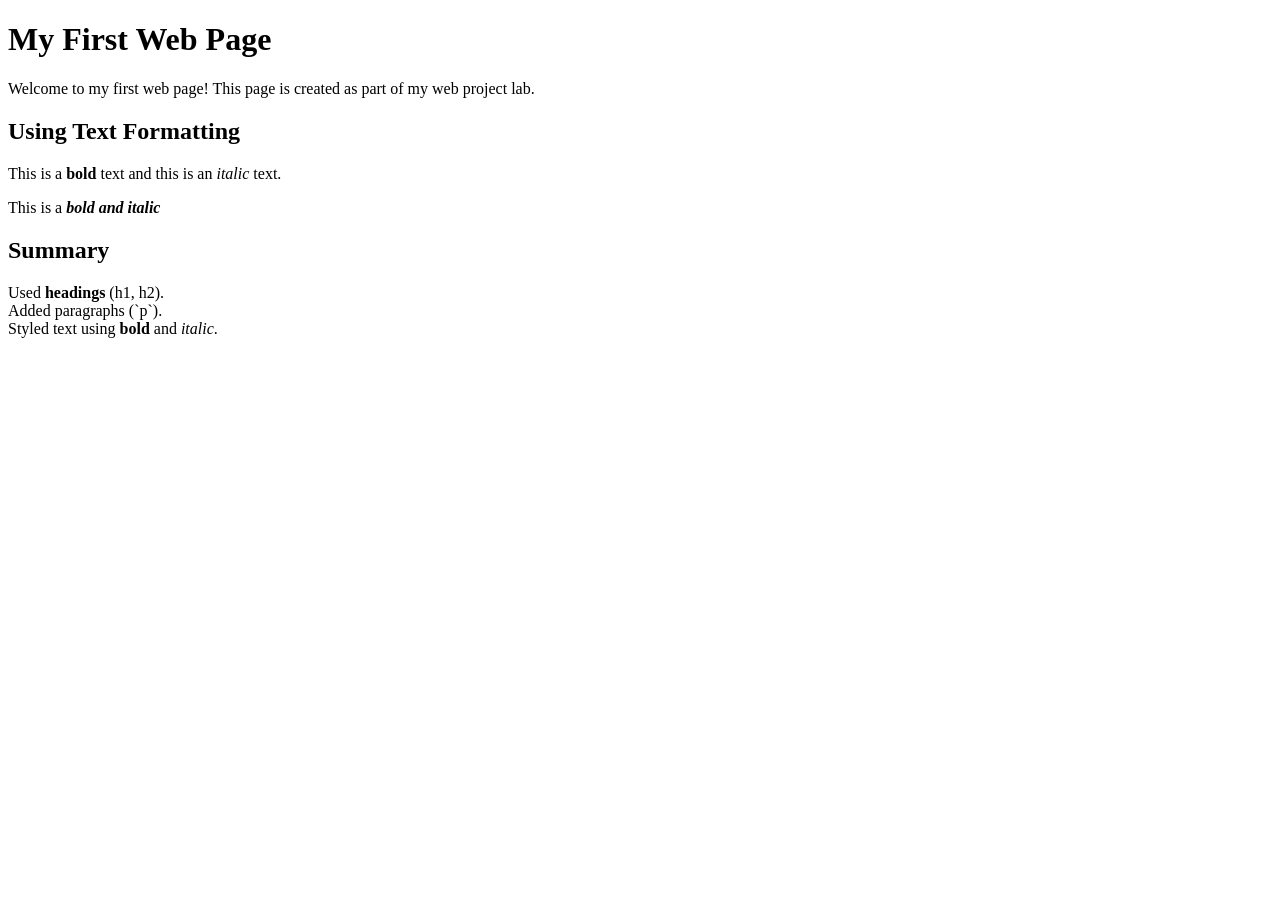
<file: Lab 1/index.html>
<!DOCTYPE html>
<html lang="en">

<head>
    <meta charset="UTF-8">
    <meta name="viewport" content="width=device-width, initial-scale=1.0">
    <title>Document</title>
</head>

<body>
    <h1>My First Web Page</h1>

    <p>
        Welcome to my first web page! This page is created as part of my web project lab.
    </p>

    <h2>Using Text Formatting</h2>

    <p>
        This is a <strong>bold</strong> text and this is an <em>italic</em> text.
    </p>
    <p> This is a <strong><em>bold and italic</em></strong> </p>
    <h2>Summary</h2>

    <p>Used <strong>headings</strong> (h1, h2).<br>
        Added paragraphs (`p`).<br>
        Styled text using <strong>bold</strong> and <em>italic</em>.<br>
    </p>
</body>
</html>
</file>
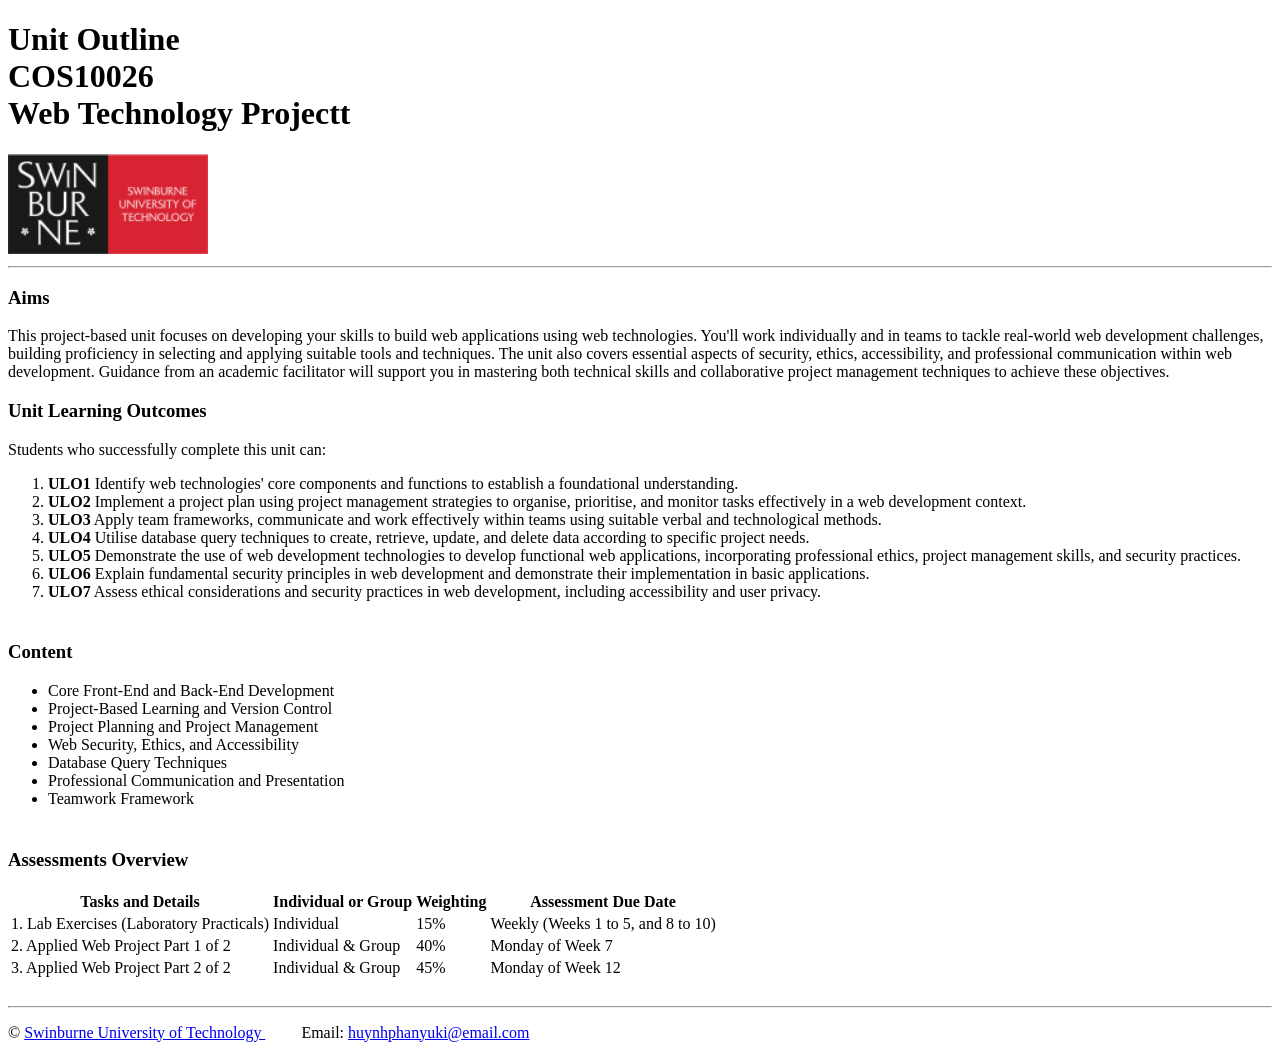
<file: Lab 2/outline.html>
<!DOCTYPE html>
<html lang="en">
<head>
    <meta charset="UTF-8">
    <meta name="viewport" content="width=device-width, initial-scale=1.0">
    <meta name="description" content="COS10026 Unit Outline">
    <meta name="keywords" content="COS10026, Swinburne, Unit Outline">
    <meta name="author" content="Huynh Phan Yuki">
    <title>COS10026_Unit Outline_sem 1 2025</title>
    <link rel="icon" href="swin_logo.png" type="image/png">
    <style></style>
</head>
<body>
    <header>
        <h1>
            Unit Outline <br>
            COS10026 <br>
            Web Technology Projectt
        </h1>
        <img src="swin_logo.png" alt="Swinburne Logo" width="200">
        <hr>
    </header>
    <main>
        <h3>Aims</h3>
        <p>This project-based unit focuses on developing your skills to build web applications using web technologies. You'll work
        individually and in teams to tackle real-world web development challenges, building proficiency in selecting and
        applying suitable tools and techniques. The unit also covers essential aspects of security, ethics, accessibility, and
        professional communication within web development. Guidance from an academic facilitator will support you in mastering
        both technical skills and collaborative project management techniques to achieve these objectives.
        </p>

        <h3>Unit Learning Outcomes</h3>
        <p>Students who successfully complete this unit can:</p>
        <ol>
            <li><b>ULO1</b> Identify web technologies' core components and functions to establish a foundational understanding.</li>
            <li><b>ULO2</b> Implement a project plan using project management strategies to organise, prioritise, and monitor tasks
            effectively in a web development context.</li>
            <li><b>ULO3</b> Apply team frameworks, communicate and work effectively within teams using suitable verbal and technological
            methods.</li>
            <li><b>ULO4</b> Utilise database query techniques to create, retrieve, update, and delete data according to specific project
            needs.</li>
            <li><b>ULO5</b> Demonstrate the use of web development technologies to develop functional web applications, incorporating
            professional ethics, project management skills, and security practices.</li>
            <li><b>ULO6</b> Explain fundamental security principles in web development and demonstrate their implementation in basic
            applications.</li>
            <li><b>ULO7</b> Assess ethical considerations and security practices in web development, including accessibility and user
            privacy.</li>
        </ol>
        <h3><br>Content</h3>
        <ul>
            <li>Core Front-End and Back-End Development</li>
            <li>Project-Based Learning and Version Control</li>
            <li>Project Planning and Project Management</li>
            <li>Web Security, Ethics, and Accessibility</li>
            <li>Database Query Techniques</li>
            <li>Professional Communication and Presentation</li>
            <li>Teamwork Framework</li>
        </ul>
        <h3><br>Assessments Overview</h3>
        <table>
            <tr>
                <th>Tasks and Details</th>
                <th>Individual or Group</th>
                <th>Weighting</th>
                <th>Assessment Due Date</th>
            </tr>
            
            <tr>
                <td>1. Lab Exercises (Laboratory Practicals)</td>
                <td>Individual</td>
                <td>15%</td>
                <td>Weekly (Weeks 1 to 5, and 8 to 10)</td>
            </tr>
            
            <tr>
                <td>2. Applied Web Project Part 1 of 2</td>
                <td>Individual &amp; Group</td>
                <td>40%</td>
                <td>Monday of Week 7</td>
            </tr>
            
            <tr>
                <td>3. Applied Web Project Part 2 of 2</td>
                <td>Individual &amp; Group</td>
                <td>45%</td>
                <td>Monday of Week 12</td>
            </tr>
        </table>
    </main>
<br>
<hr>
<footer>
    <p>
        &copy; <a href="https://www.swinburne.edu.au/" target="blank">
            Swinburne University of Technology
        </a>
        &nbsp;&nbsp;&nbsp;&nbsp;&nbsp;&nbsp;&nbsp;&nbsp;
        Email:
        <a href="mailto:huynhphanyuki@email.com" target="_self">huynhphanyuki@email.com</a>
    </p>
</footer>
</body>
</html>
</file>
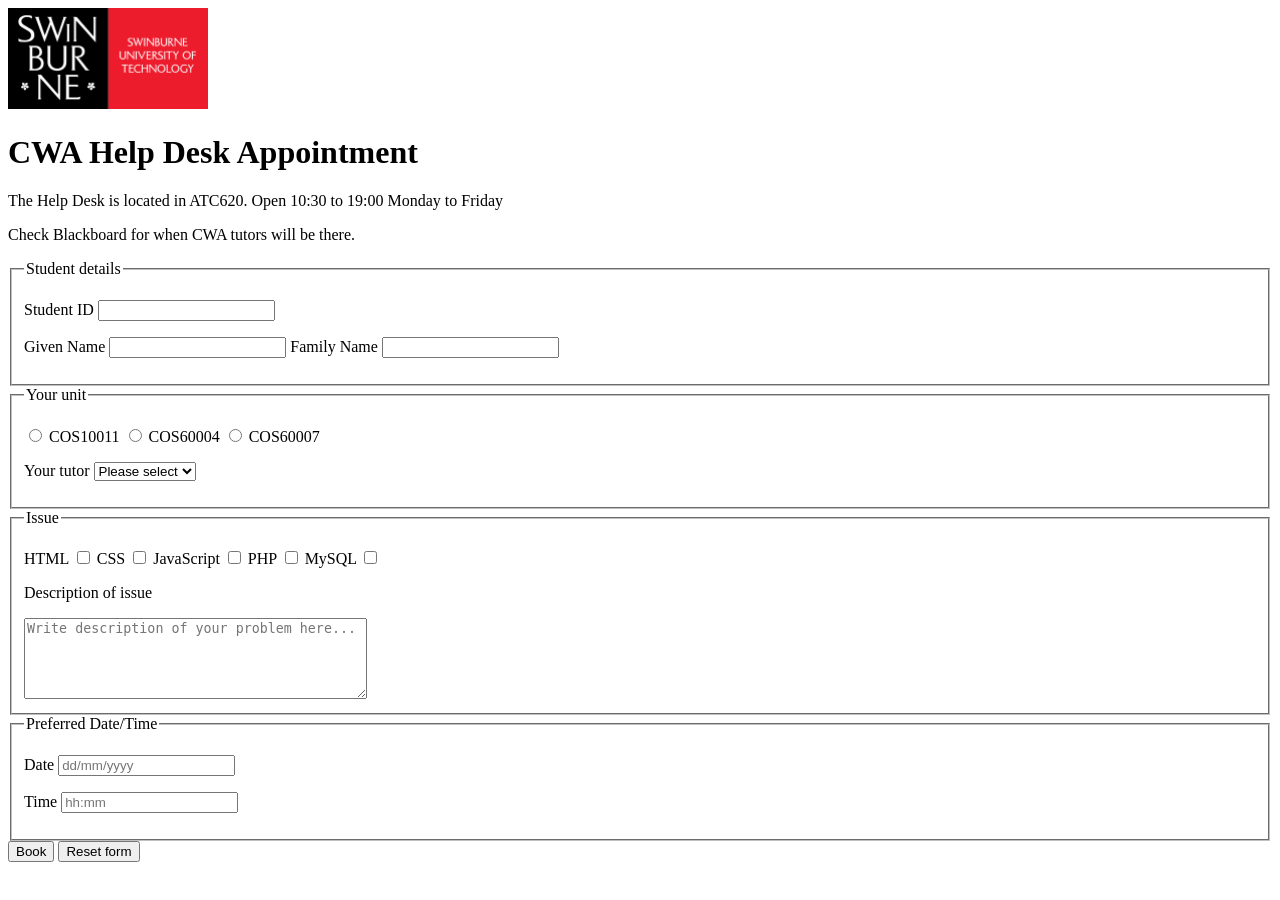
<file: Lab 3/helpdesk.html>
<!DOCTYPE html>
<html lang="en">
<head>
    <meta charset="UTF-8">
    <meta name="viewport" content="width=device-width, initial-scale=1.0">
    <meta name="description" content="Week 03 Lab Exercise">
    <meta name="keywords" content="CWA Help Desk Appointment">
    <meta name="author" content="Yuki Huynh Phan">
    <title>CWA Help Desk Appointment</title>
    <link rel="icon" href="logo.png" type="image/png">
</head>
<body>
    <form>
        <a href="https://www.swinburne.edu.au/" target="_blank">
            <img src="logo.png" alt="Swinburne Logo" width="200">
        </a>
        <h1>CWA Help Desk Appointment</h1>
        <p>The Help Desk is located in ATC620. Open 10:30 to 19:00 Monday to Friday </p>
        <P>Check Blackboard for when CWA tutors will be there.</P>
        <fieldset>
            <legend>Student details</legend>
            <P>
                <label for="StudentID">Student ID
                    <input type="text" name="student_id" id="StudentID" required pattern="\d{7,10}">
                </label>
            </P>
            <p>
                <label for="GivenName">
                    Given Name
                    <input type="text" name="given_name" id="GivenName" required pattern="[A-Za-z]+" maxlength="15">
                </label>
                <label for ="FamilyName">
                    Family Name
                    <input type="text" name="family_name" id="FamilyName" required pattern="[A-Za-z]+" maxlength="15">
                </label>
            </p>
        </fieldset>

        <fieldset>
            <legend>Your unit</legend>
            <p>
            <label>   
                <input type="radio" name="unit" value="COS10011" id="COS10011" required>
                COS10011
            </label>
            <label>
                <input type="radio" name="unit" value="COS60004" id="COS60004">
                COS60004
            </label>
            <label>
                <input type="radio" name="unit" value="COS60007" id="COS60007">
                COS60007
            </label>
            </p>
            <p>
                <label for="tutor">Your tutor</label>
                <select name="tutor" id="tutor">
                    <option value="first tutor">Please select</option> 
                    <option value="tutor1">Wilson</option>
                    <option value="tutor2">Trung</option> 
                    <option value="tutor3">Doan</option>
                </select>
            </p>   
        </fieldset>

        
        <fieldset>
            <legend>Issue</legend>
            <p>
                <label for="HTML">
                    HTML 
                    <input type="checkbox" name="issue" value="HTML" id="HTML">
                </label>
                <label for="CSS">
                    CSS 
                    <input type="checkbox" name="issue" value="CSS" id="CSS">
                </label>
                <label for="JavaScript">
                    JavaScript
                    <input type="checkbox" name="issue" value="JavaScript" id="JavaScript">
                </label>
                <label for="PHP">
                    PHP
                    <input type="checkbox" name="issue" value="PHP" id="PHP">
                </label>
                <label for="MySQL">
                    MySQL
                    <input type="checkbox" name="issue" value="MySQL" id="MySQL">
                </label>
            </p>
            <p>Description of issue</p>
                <label for="description">
                    <textarea name="description" id="description" rows="5" cols="40" placeholder="Write description of your problem here..." required></textarea>
                </label>
        </fieldset>


        <fieldset>
            <legend>Preferred Date/Time</legend>
            <p>
                <label for="date">
                    Date
                    <input type="text" name="date" id="date" required placeholder="dd/mm/yyyy" pattern="(0[1-9] | [12] \d|3[01] ) \/(0[1-9]|1[0-2])\/\d{4}">
                </label>
            </p>
            <p>
                <label for="time">
                    Time
                    <input type="text" name="time" id="time" required placeholder="hh:mm" pattern="\d{2}:\d{2}">
                </label>
            </p>
        </fieldset>
        <input type="submit" value="Book">
        <input type="reset" value="Reset form">
    </form>
</body>
</html>
</file>
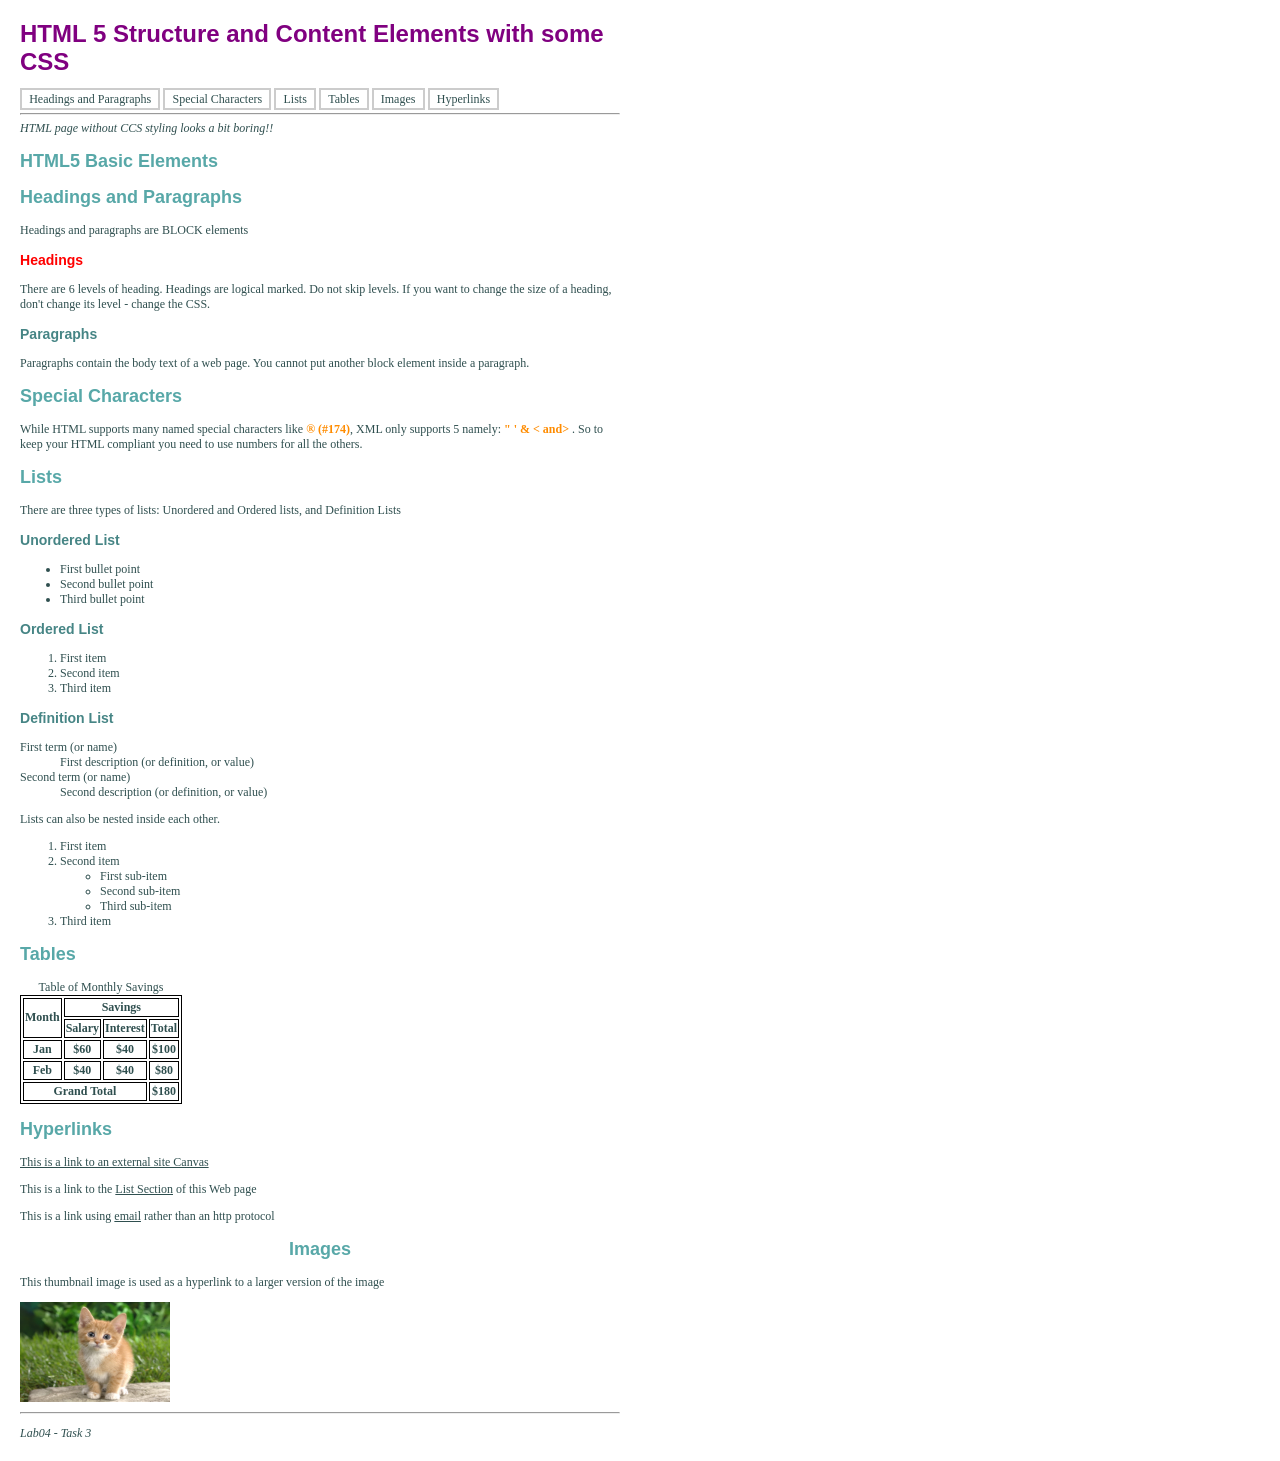
<file: Lab 4/lab04.html>
<!DOCTYPE html>
<html lang="en">

<head>
    <meta charset="UTF-8">
    <meta name="viewport" content="width=device-width, initial-scale=1.0">
    <meta name="description" content="Week 04 Lab Exercise">
    <meta name="keywords" content="CWA Help Desk Appointment">
    <meta name="author" content="Yuki Huynh Phan">
    <title>Document</title>
    <link rel="stylesheet" href="lab04.css">
</head>

<body>
    <header>
        <h1>HTML 5 Structure and Content Elements with some CSS</h1>
        <nav>
            <a href="#heading">Headings and Paragraphs</a>
            <a href="#Special">Special Characters</a>
            <a href="#Lists">Lists</a>
            <a href="#table">Tables</a>
            <a href="#Images">Images</a>
            <a href="#hyperlinks">Hyperlinks</a>
        </nav>
    </header>

    <hr>
    <main>
        <aside>HTML page without CCS styling looks a bit boring!!</aside>
        <h2>HTML5 Basic Elements</h2>
        
        <h2 id="heading">Headings and Paragraphs</h2>
        <p>Headings and paragraphs are BLOCK elements</p>
        <h3 id="Red_heading">Headings</h3>
        <p>There are 6 levels of heading. Headings are logical marked. Do not skip levels. If you want to change the
            size of a
            heading, don't change its level - change the CSS.</p>
        <h3>Paragraphs</h3>
        <p>Paragraphs contain the body text of a web page. You cannot put another block element inside a paragraph.</p>

        <h2 id="Special">Special Characters</h2>
        <p>While HTML supports many named special characters like <span class="special">® (#174)</span>, XML only
            supports 5 namely: <span class="special">" ' & < and>
                    </and></span> . So to keep
            your HTML compliant you need to use numbers for all the others.</p>

        <h2 id="Lists">Lists</h2>
        <p>There are three types of lists: Unordered and Ordered lists, and Definition Lists</p>
        <h3>Unordered List</h3>
        <ul>
            <li>First bullet point</li>
            <li>Second bullet point</li>
            <li>Third bullet point</li>
        </ul>
        <h3>Ordered List</h3>
        <ol>
            <li>First item</li>
            <li>Second item</li>
            <li>Third item</li>
        </ol>
        <h3>Definition List</h3>
        <dl>
            <dt>First term (or name)</dt>
            <dd>First description (or definition, or value)</dd>
            <dt>Second term (or name)</dt>
            <dd>Second description (or definition, or value)</dd>
        </dl>
        <p>Lists can also be nested inside each other.</p>
        <ol>
            <li>First item</li>
            <li>Second item
                <ul>
                    <li>First sub-item</li>
                    <li>Second sub-item</li>
                    <li>Third sub-item</li>
                </ul>
            </li>
            <li>Third item</li>
        </ol>


        <h2 id="table">Tables</h2>
        <table>
            <caption>Table of Monthly Savings</caption>
            <thead>
                <tr>
                    <th rowspan="2">Month</th>
                    <th colspan="3">Savings</th>
                </tr>
                <tr>
                    <th>Salary</th>
                    <th>Interest</th>
                    <th>Total</th>
                </tr>
            </thead>
            <tbody>
                <tr>
                    <th>Jan</th>
                    <th>$60</th>
                    <th>$40</th>
                    <th>$100</th>
                </tr>
                <tr>
                    <th>Feb</th>
                    <th>$40</th>
                    <th>$40</th>
                    <th>$80</th>
                </tr>
            </tbody>
            <tfoot>
                <tr>
                    <th colspan="3" scope="row"> Grand Total</th>
                    <th>$180</th>
                </tr>
            </tfoot>
        </table>

        <h2 id="hyperlinks">Hyperlinks</h2>
        <a href="https://swinburne.instructure.com/">This is a link to an external site Canvas</a>
        <p>This is a link to the <a href="#Lists">List Section</a> of this Web page</p>
        <p>This is a link using <a href="mailto:example@example.com">email</a> rather than an http protocol</p>

        <h2 id="Images">Images</h2>
        <p>This thumbnail image is used as a hyperlink to a larger version of the image</p>
        <a href="images/large.jpg">
            <image src="images/mycat.jpg" alt="Thumbnail Image" width="150" height="100">
        </a>
    </main>
    <hr>
    <footer>
        <p>Lab04 - Task 3</p>
    </footer>
</body>

</html>
</file>
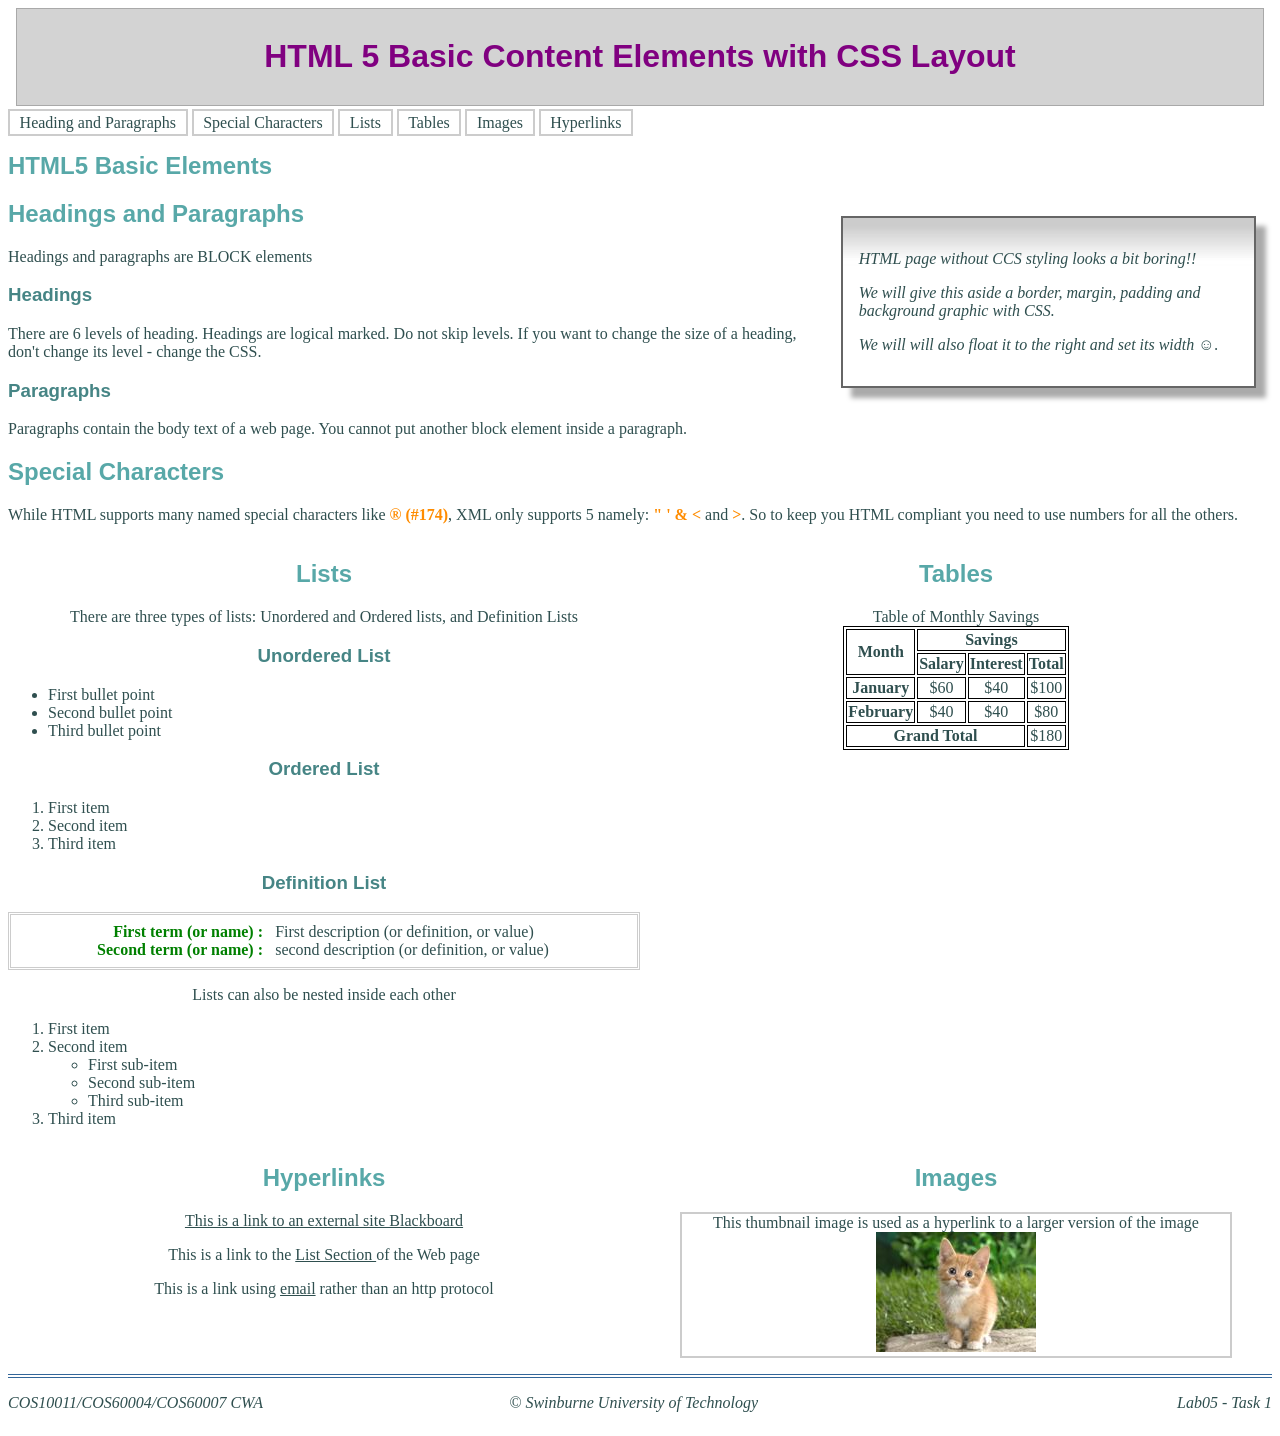
<file: Lab 5/lab05.html>
<!DOCTYPE html>
<html lang="en">

<head>
    <meta charset="UTF-8">
    <meta name="viewport" content="width=device-width, initial-scale=1.0">
    <meta name="description" content="Week 04 Lab Exercise">
    <meta name="keywords" content="CWA Help Desk Appointment">
    <meta name="author" content="Yuki Huynh Phan">
    <title>CSS Layout</title>
    <link rel="stylesheet" href="styles/lab05.css">
    <link rel="stylesheet" href="styles/layout.css">
    <link rel="stylesheet" href="styles/dl.css">
</head>
<body>
    <header>
        <h1>HTML 5 Basic Content Elements with CSS Layout</h1>
    </header>
    <nav>
        <p class="menu"><a href="#headings">Heading and Paragraphs</a></p>
        <p class="menu"><a href="#special">Special Characters</a> </p>
        <p class="menu"><a href="#lists">Lists</a></p>
        <p class="menu"><a href="#tables">Tables</a></p>
        <p class="menu"><a href="#images">Images</a></p>
        <p class="menu"><a href="#hyperlinks">Hyperlinks</a></p>
    </nav>

    <article>
        <h2>HTML5 Basic Elements</h2>
        <aside>
            <p>HTML page without CCS styling looks a bit boring!!</p>
            <p>We will give this aside a border, margin, padding and background graphic with CSS. </p>
            <p>We will will also float it to the right and set its width &#9786;.</p>
        </aside>
        <section id="headings">
            <h2>Headings and Paragraphs </h2>
            <p>Headings and paragraphs are BLOCK elements</p>
            <h3>Headings</h3>
            <p>There are 6 levels of heading. Headings are logical marked. Do not skip levels. If you want to change the
                size of a heading, don't change its level - change the CSS.</p>
            <h3>Paragraphs</h3>
            <p>Paragraphs contain the body text of a web page. You cannot put another block element inside a paragraph.
            </p>
        </section>
        <section>
            <h2 id="special">Special Characters</h2>
            <p>While HTML supports many named special characters like <span class="special">&#174; (#174)</span>, XML
                only supports 5 namely: <span class="special">&quot; &apos; &amp; &lt;</span> and <span
                    class="special">&gt;</span>. So to keep you HTML compliant you need to use numbers for all the
                others.</p>
        </section>

        <section id="lists">
            <h2>Lists</h2>
            <p>There are three types of lists: Unordered and Ordered lists, and Definition Lists</p>
            <h3>Unordered List</h3>
            <ul>
                <li>First bullet point</li>
                <li>Second bullet point</li>
                <li>Third bullet point</li>
            </ul>
            <h3>Ordered List</h3>
            <ol>
                <li>First item</li>
                <li>Second item</li>
                <li>Third item</li>
            </ol>
            <h3>Definition List</h3>
            <dl>
                <dt>First term (or name)</dt>
                <dd>First description (or definition, or value)</dd>
                <dt>Second term (or name)</dt>
                <dd>second description (or definition, or value)</dd>
            </dl>
            <p>Lists can also be nested inside each other</p>
            <ol>
                <li>First item</li>
                <li>Second item
                    <ul>
                        <li>First sub-item</li>
                        <li>Second sub-item</li>
                        <li>Third sub-item</li>
                    </ul>
                </li>
                <li>Third item</li>
            </ol>
        </section>

        <section id="tables">
            <h2>Tables</h2>
            <table>
                <caption>Table of Monthly Savings</caption>
                <thead>
                    <tr>
                        <!-- the scope attribute assists non-visual user agents -->
                        <!-- rowspan and colspan allow multiple cells to be merged -->
                        <th rowspan="2" scope="col">Month</th>
                        <th colspan="3" scope="col">Savings</th>
                    </tr>
                    <tr>
                        <th scope="col">Salary</th>
                        <th scope="col">Interest</th>
                        <th scope="col">Total</th>
                    </tr>
                </thead>
                <tbody>
                    <tr>
                        <th scope="row">January</th>
                        <td>$60</td>
                        <td>$40</td>
                        <td>$100</td>
                    </tr>
                    <tr>
                        <th scope="row">February</th>
                        <td>$40</td>
                        <td>$40</td>
                        <td>$80</td>
                    </tr>
                </tbody>
                <tfoot>
                    <tr>
                        <th colspan="3" scope="row"> Grand Total</th>
                        <td>$180</td>
                    </tr>
                </tfoot>
            </table>
        </section>
        
        <section id="hyperlinks">
            <h2>Hyperlinks</h2>
            <p><a href="http://ilearn.swin.edu.au" title="This takes you to Blackboard"> This is a link to an external
                    site Blackboard</a></p>
            <p>This is a link to the <a href="#list">List Section </a> of the Web page</p>
            <p>This is a link using <a href="mailto:someone@swin.edu.au"> email</a> rather than an http protocol</p>
        </section>
        <section id="images">
            <h2>Images</h2>
            <figure>
                <figcaption>This thumbnail image is used as a hyperlink to a larger version of the image</figcaption>
                <a href="images/mycat.jpg"> <img src="images/mycat_small.jpg" alt="Photo of my cat"
                        title="Filesize 222kb " /></a>
            </figure>
        </section>

    </article>

    <footer>
        <p>COS10011/COS60004/COS60007 CWA</p>
        <p>&#169; Swinburne University of Technology</p>
        <p>Lab05 - Task 1</p>
    </footer>
</body>

</html>
</file>
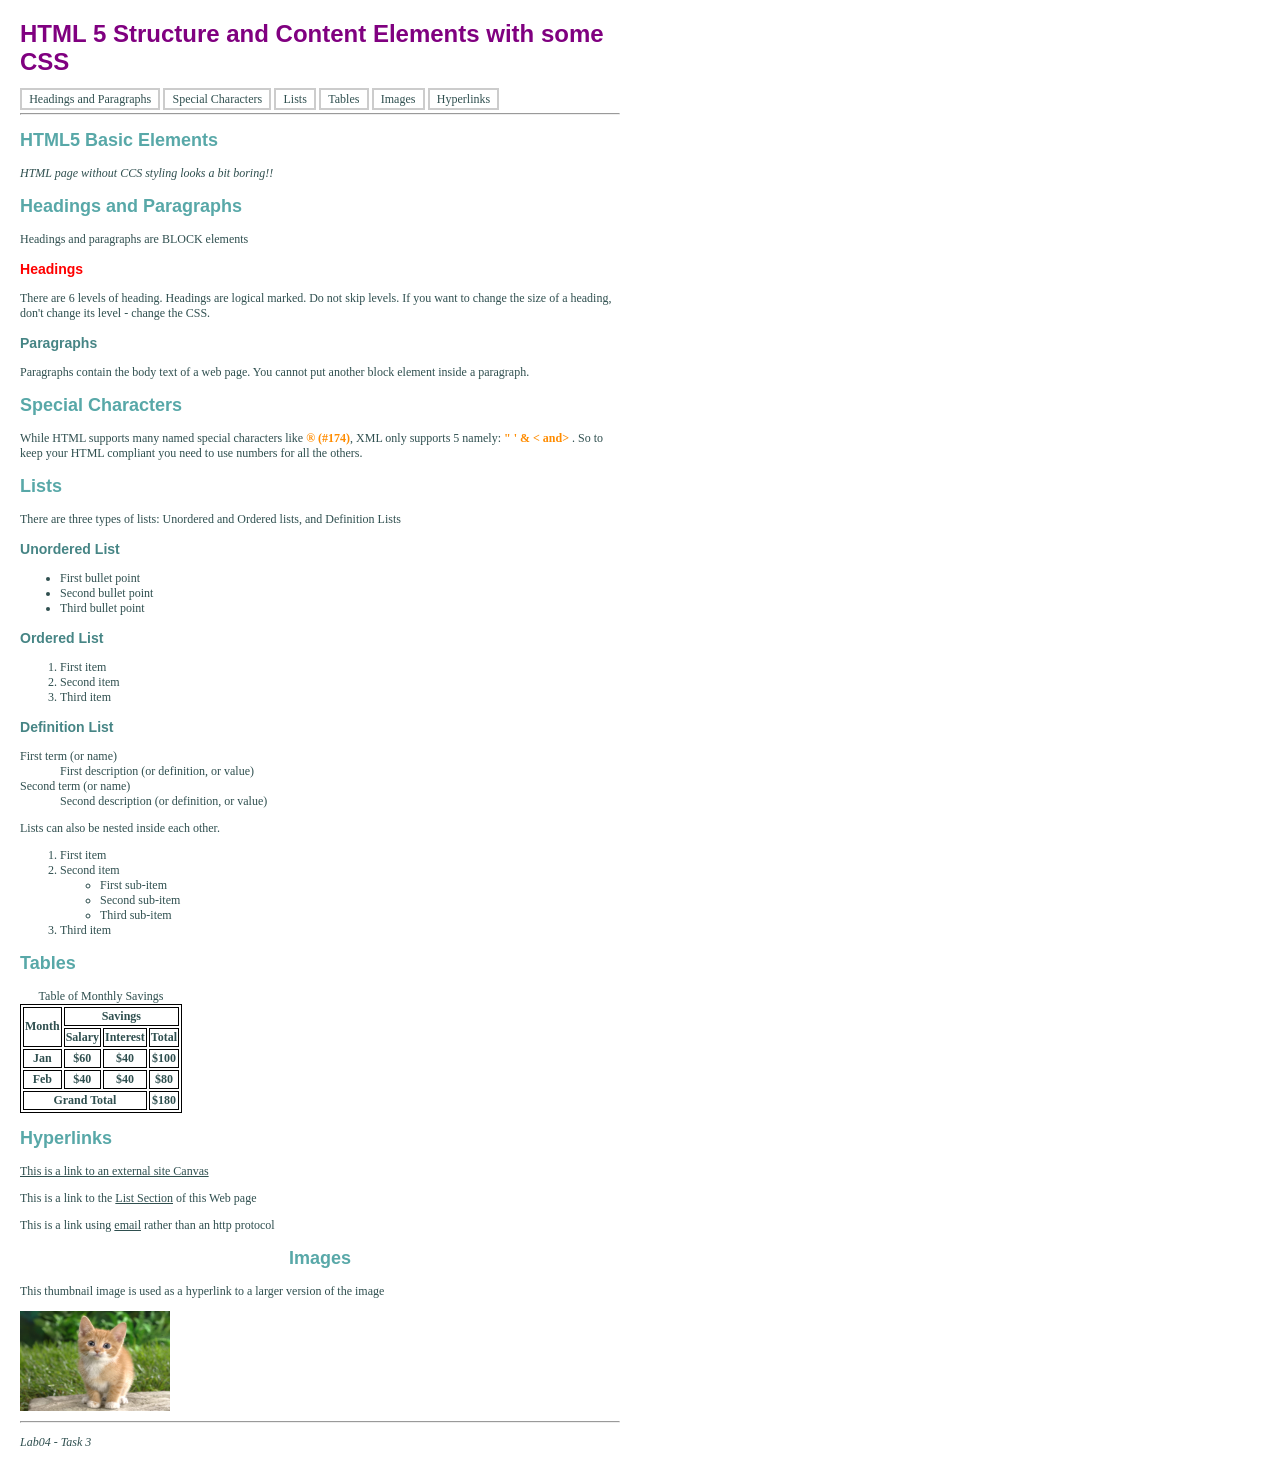
<file: Lab 5/Lab 4/lab04.html>
<!DOCTYPE html>
<html lang="en">

<head>
    <meta charset="UTF-8">
    <meta name="viewport" content="width=device-width, initial-scale=1.0">
    <meta name="description" content="Week 04 Lab Exercise">
    <meta name="keywords" content="CWA Help Desk Appointment">
    <meta name="author" content="Yuki Huynh Phan">
    <title>Document</title>
    <link rel="stylesheet" href="lab04.css">
</head>

<body>
    <header>
        <h1>HTML 5 Structure and Content Elements with some CSS</h1>
        <nav>
            <a href="#heading">Headings and Paragraphs</a>
            <a href="#Special">Special Characters</a>
            <a href="#Lists">Lists</a>
            <a href="#table">Tables</a>
            <a href="#Images">Images</a>
            <a href="#hyperlinks">Hyperlinks</a>
        </nav>
    </header>

    <hr>
    <main>
        <h2>HTML5 Basic Elements</h2>
        <aside>HTML page without CCS styling looks a bit boring!!</aside>

        <h2 id="heading">Headings and Paragraphs</h2>
        <p>Headings and paragraphs are BLOCK elements</p>
        <h3 id="Red_heading">Headings</h3>
        <p>There are 6 levels of heading. Headings are logical marked. Do not skip levels. If you want to change the
            size of a
            heading, don't change its level - change the CSS.</p>
        <h3>Paragraphs</h3>
        <p>Paragraphs contain the body text of a web page. You cannot put another block element inside a paragraph.</p>

        <h2 id="Special">Special Characters</h2>
        <p>While HTML supports many named special characters like <span class="special">® (#174)</span>, XML only
            supports 5 namely: <span class="special">" ' & < and>
                    </and></span> . So to keep
            your HTML compliant you need to use numbers for all the others.</p>

        <h2 id="Lists">Lists</h2>
        <p>There are three types of lists: Unordered and Ordered lists, and Definition Lists</p>
        <h3>Unordered List</h3>
        <ul>
            <li>First bullet point</li>
            <li>Second bullet point</li>
            <li>Third bullet point</li>
        </ul>
        <h3>Ordered List</h3>
        <ol>
            <li>First item</li>
            <li>Second item</li>
            <li>Third item</li>
        </ol>
        <h3>Definition List</h3>
        <dl>
            <dt>First term (or name)</dt>
            <dd>First description (or definition, or value)</dd>
            <dt>Second term (or name)</dt>
            <dd>Second description (or definition, or value)</dd>
        </dl>
        <p>Lists can also be nested inside each other.</p>
        <ol>
            <li>First item</li>
            <li>Second item
                <ul>
                    <li>First sub-item</li>
                    <li>Second sub-item</li>
                    <li>Third sub-item</li>
                </ul>
            </li>
            <li>Third item</li>
        </ol>


        <h2 id="table">Tables</h2>
        <table>
            <caption>Table of Monthly Savings</caption>
            <thead>
                <tr>
                    <th rowspan="2">Month</th>
                    <th colspan="3">Savings</th>
                </tr>
                <tr>
                    <th>Salary</th>
                    <th>Interest</th>
                    <th>Total</th>
                </tr>
            </thead>
            <tbody>
                <tr>
                    <th>Jan</th>
                    <th>$60</th>
                    <th>$40</th>
                    <th>$100</th>
                </tr>
                <tr>
                    <th>Feb</th>
                    <th>$40</th>
                    <th>$40</th>
                    <th>$80</th>
                </tr>
            </tbody>
            <tfoot>
                <tr>
                    <th colspan="3" scope="row"> Grand Total</th>
                    <th>$180</th>
                </tr>
            </tfoot>
        </table>

        <h2 id="hyperlinks">Hyperlinks</h2>
        <a href="https://swinburne.instructure.com/">This is a link to an external site Canvas</a>
        <p>This is a link to the <a href="#Lists">List Section</a> of this Web page</p>
        <p>This is a link using <a href="mailto:example@example.com">email</a> rather than an http protocol</p>

        <h2 id="Images">Images</h2>
        <p>This thumbnail image is used as a hyperlink to a larger version of the image</p>
        <a href="images/large.jpg">
            <image src="images/mycat.jpg" alt="Thumbnail Image" width="150" height="100">
        </a>
    </main>
    <hr>
    <footer>
        <p>Lab04 - Task 3</p>
    </footer>
</body>

</html>
</file>
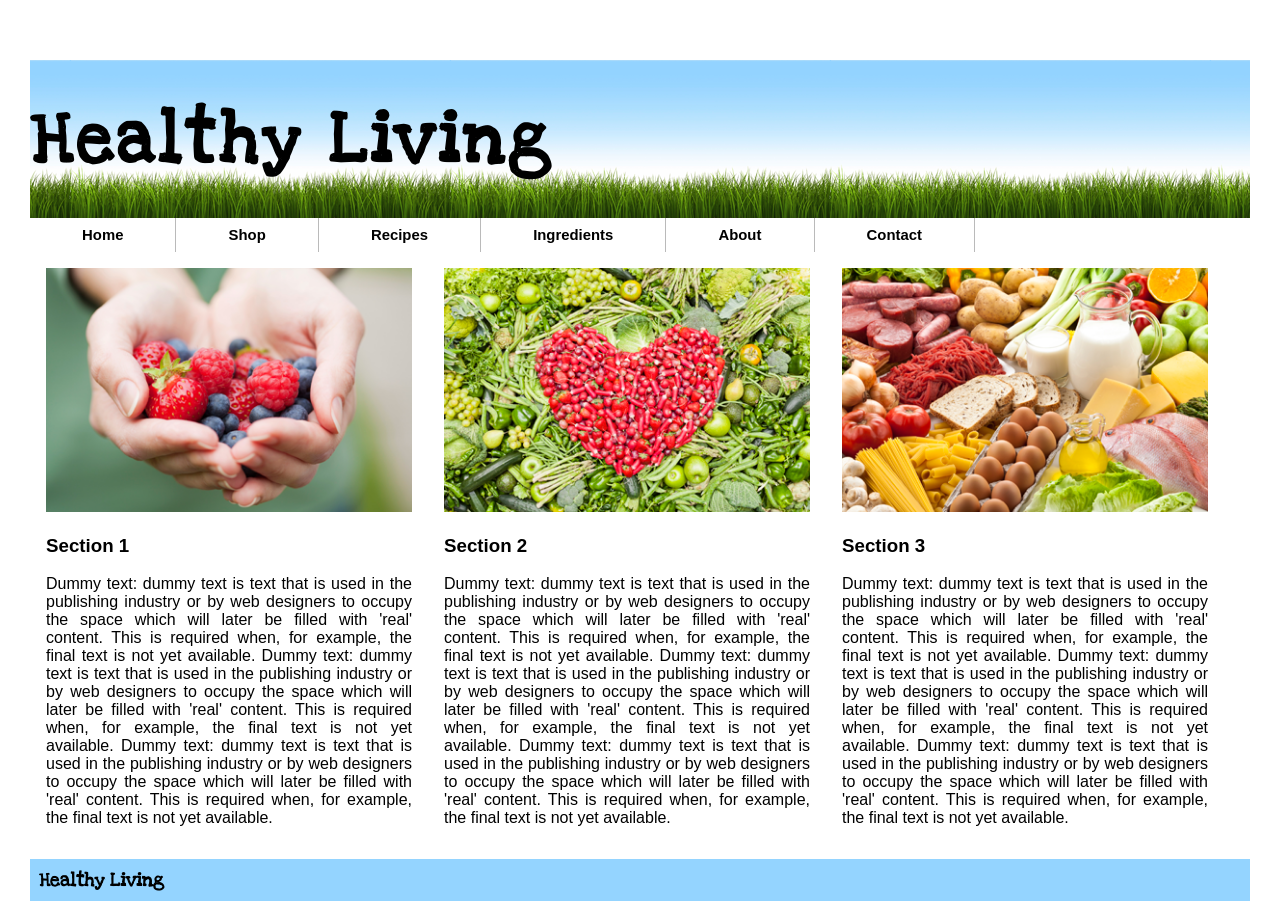
<file: Lab 5/lab05-optional/lab05-responsive.html>
<!DOCTYPE html> 
<html lang="en">
<html>
<head>
<head>
  <title>Responsive Web Design</title>
  <meta charset="utf-8" />
  <meta name="description" content="Demonstrates CSS Media Query" />
  <meta name="keywords" content="HTML5, CSS Media Query" />
  <meta name="author" content="A Lecturer"  /> 
  <!-- References to external font 'Love Ya Like A Sister' -->
  <meta name="viewport" content="width=device-width, initial-scale=1.0" />
  <link href='http://fonts.googleapis.com/css?family=Love+Ya+Like+A+Sister' rel='stylesheet'/>
  <link rel="stylesheet" href="styles/main.css">
  <link rel="stylesheet" href="styles/responsive.css" media="screen and (max-width: 1024px)">
</head>


<body>
<article>
<header><h1>Healthy Living</h1></header>
<nav>
			<ul>
			<li><a href=" ">Home</a></li>
			<li><a href=" ">Shop</a></li>
			<li><a href=" ">Recipes</a></li>
			<li><a href=" ">Ingredients</a></li>
			<li><a href=" ">About</a></li>
			<li><a href=" ">Contact</a></li>
			</ul>		
</nav>

<section id="section1">
<img src="images/image1.png"  alt="hands holding fresh berries"/> 
<h3>Section 1</h3>
<p>
Dummy text: dummy text is text that is used in the publishing industry or by web designers to occupy the space which will later be filled with 'real' content. This is required when, for example, the final text is not yet available. Dummy text: dummy text is text that is used in the publishing industry or by web designers to occupy the space which will later be filled with 'real' content. This is required when, for example, the final text is not yet available. Dummy text: dummy text is text that is used in the publishing industry or by web designers to occupy the space which will later be filled with 'real' content. This is required when, for example, the final text is not yet available.
</p>
</section>

<section id="section2">
<img src="images/image2.png" alt="veggies and fruits "/> 
<h3>Section 2</h3>
<p>
Dummy text: dummy text is text that is used in the publishing industry or by web designers to occupy the space which will later be filled with 'real' content. This is required when, for example, the final text is not yet available. Dummy text: dummy text is text that is used in the publishing industry or by web designers to occupy the space which will later be filled with 'real' content. This is required when, for example, the final text is not yet available. Dummy text: dummy text is text that is used in the publishing industry or by web designers to occupy the space which will later be filled with 'real' content. This is required when, for example, the final text is not yet available.
</p>
</section>

<section id="section3">
<img src="images/image3.png" alt="healthy foods"/> 
<h3>Section 3</h3>
<p>
Dummy text: dummy text is text that is used in the publishing industry or by web designers to occupy the space which will later be filled with 'real' content. This is required when, for example, the final text is not yet available. Dummy text: dummy text is text that is used in the publishing industry or by web designers to occupy the space which will later be filled with 'real' content. This is required when, for example, the final text is not yet available. Dummy text: dummy text is text that is used in the publishing industry or by web designers to occupy the space which will later be filled with 'real' content. This is required when, for example, the final text is not yet available.
</p>
</section>

<footer><h3>Healthy Living</h3>
</footer>

</article>
</body>
</html>
</file>
<file: Lab 4/lab04.css>
/*

filename: lab04.css

author: Yuki huynh

created: 6/10/2026

last modified: [enter date]

description: [html files it refers to (if known)]

*/
* {
    font-family: "Times New Roman", sans-serif;
}

* {
    color: #2F4F4F;
}

body {
    font-size: 12px;
    color: #333;
    margin: 20px;
    width: 600px;
}

header h1 {
    color: purple;
    font-size: 2em;
    font-weight: bold;
}

nav a {
    text-decoration: none;
    padding: 0.2em 0.6em;
    border: 2px solid #ccc;
    
}

nav a:hover {
    background-color: #325b61;
    color: white;
}

h2 {
    color: #58a8a8;
    font-size: 1.5em;
    font-weight: bold;
}
h3 {
    color: #468585;
    font-weight: bold;
}

h1,
h2,
h3 {
    font-family: "Arial", sans-serif;
}

aside,
footer {
     font-style: italic;
}

#Red_heading {
    color: red;
    font-weight: bold;
}

.special {
    color: darkorange;
    font-weight: bold;
}

table {
    border : 1px solid black;
}

table,
th,
td {
    border: 1px solid black;
}

#Images {
    text-align: center;
}

aside:hover {
    display: none;
}

nav a:hover {
    background-color: lightblue;
    border-color: darkblue;
}
</file>
<file: Lab 5/styles/lab05.css>
/*

filename: lab04.css

author: Yuki huynh

created: 6/10/2026

last modified: [enter date]

description: [html files it refers to (if known)]

*/
* {
    font-family: "Times New Roman", sans-serif;
}

* {
    color: #2F4F4F;
}

header h1 {
    color: purple;
    font-size: 2em;
    font-weight: bold;
}

nav p a{
    text-decoration: none;
    padding: 0.2em 0.6em;
    border: 2px solid #ccc;

}

nav a:hover {
    background-color: #325b61;
    color: white;
}

h2 {
    color: #58a8a8;
    font-size: 1.5em;
    font-weight: bold;
}

h3 {
    color: #468585;
    font-weight: bold;
}

h1,
h2,
h3 {
    font-family: "Arial", sans-serif;
}

aside,
footer {
    font-style: italic;
}

.special {
    color: darkorange;
    font-weight: bold;
}

table {
    border: 1px solid black;
}

table,
th,
td {
    border: 1px solid black;
}

#Images {
    text-align: center;
}

aside:hover {
    display: none;
}

nav a:hover {
    background-color: lightblue;
    border-color: darkblue;
}
</file>
<file: Lab 5/styles/layout.css>
/*

filename: layout.css

author: Yuki huynh

created: 6/10/2026

last modified: [enter date]

description: [html files it refers to (if known)]

*/


aside:hover {
    display: block;
}


.menu {
    display: inline;
}

aside {
    border: 2px solid #666;
    margin: 1em;
    padding: 1em;
    background: url(images/fade.jpg) repeat-x top left;
    width: 30%;
    float: right;
    box-shadow: 10px 10px 5px #aaaaaa;
}


header {
    border: 1px solid darkgray;
    margin: 0.5em;
    padding: 0.5em;
    background-color: lightgray;
    text-align: center;
}


footer {
    border-top: 4px double #336699;
    clear: both;
}


#lists {
    float: left;
}

table {
    margin: auto;
}

#tables {
    float: right;
}

#hyperlinks {
    clear: both;
    float: left;
}

#images {
    float: right;
}

figure {
    border: 2px solid #ccc;
}


#lists,
#tables,
#hyperlinks,
#images {
    width: 50%;
    text-align: center;
}

ol,
ul,
dl {
    text-align: left;
}


article {
    min-width: 30em;
}

footer p {
    display: inline-block;
    width: 33%;
}

footer p:first-child {
    float: left;
}

footer p:nth-child(2) {
    text-align: center;
}

footer p:last-child {
    float: right;
    text-align: right;
}
</file>
<file: Lab 5/styles/dl.css>
dl {
    border: 3px double #ccc;
    padding: 0.5em;
}

dt {
    clear: left;
    float: left;
    width: 40%;
    text-align: right;
    font-weight: bold;
    color: green;
}

dt::after {
    content: " :";
}

dd {
    width: 55%;
    margin-left: 42%;
}
</file>
<file: Lab 5/Lab 4/lab04.css>
/*

filename: lab04.css

author: Yuki huynh

created: 6/10/2026

last modified: [enter date]

description: [html files it refers to (if known)]

*/
* {
    font-family: "Times New Roman", sans-serif;
}

* {
    color: #2F4F4F;
}

body {
    font-size: 12px;
    color: #333;
    margin: 20px;
    width: 600px;
}

header h1 {
    color: purple;
    font-size: 2em;
    font-weight: bold;
}

nav a {
    text-decoration: none;
    padding: 0.2em 0.6em;
    border: 2px solid #ccc;
    
}

nav a:hover {
    background-color: #325b61;
    color: white;
}

h2 {
    color: #58a8a8;
    font-size: 1.5em;
    font-weight: bold;
}
h3 {
    color: #468585;
    font-weight: bold;
}

h1,
h2,
h3 {
    font-family: "Arial", sans-serif;
}

aside,
footer {
     font-style: italic;
}

#Red_heading {
    color: red;
    font-weight: bold;
}

.special {
    color: darkorange;
    font-weight: bold;
}

table {
    border : 1px solid black;
}

table,
th,
td {
    border: 1px solid black;
}

#Images {
    text-align: center;
}

aside:hover {
    display: none;
}

nav a:hover {
    background-color: lightblue;
    border-color: darkblue;
}
</file>
<file: Lab 5/lab05-optional/styles/main.css>
body {
    font-family: Arial;
}

article {
    max-width: 1220px;
    margin: 0 auto;
}

header {
    background-image: url(images/background.png);
    background-repeat: repeat-x;
    background-position: bottom;
    height: 158px;
    width: 100%;
}

header h1 {
    font-family: "Love Ya Like A Sister", arial;
    letter-spacing: 4px;
    font-size: 72px;
    padding-top: 0.5em;
    padding-bottom: 0.5em;
}

nav ul {
    margin: 0;
    padding: 0;
}

nav ul li {
    list-style: none;
    float: left;
    font-size: 93%;
}

nav ul li a {
    display: block;
    font-weight: bold;
    padding: 0.625em 3.5em;
    text-decoration: none;
    color: #000;
    border-right: 1px solid #bababa;
}

img {
    max-width: 100%;
}

#section1,
#section2,
#section3 {
    float: left;
    width: 30%;
    text-align: justify;
    margin: 1em 1em 1em 1rem;
}

footer {
    clear: both;
}

footer h3 {
    font-family: "Love Ya Like A Sister", arial;
    background-color: #94d4ff;
    padding: 0.5em 0 0.5em 0.5em;
    background-repeat: repeat-x;
    background-position: bottom;
}
</file>
<file: Lab 5/lab05-optional/styles/responsive.css>
@media screen and (min-width: 31.25em) {
    nav ul li {
        width: 33%;
    }

    #section1 {
        width: 43%;
    }

    #section2 {
        width: 43%;
    }

    #section3 {
        clear: both;
        float: none;
        width: 90%;
        margin: 0 1em 1em 1.5em;
    }

    #section3 img {
        float: left;
        width: 30%;
        margin: .5em 1em 1em 0;
    }

    article {
        min-width: 600px;
    }
}

@media screen and (max-width: 31.25em) {
    header h1 {
        font-size: 48px;
        padding: 0;
        text-align: center;
    }

    nav ul li {
        width: 100%; /*tại sao? Vì trên màn hình nhỏ hơn, các mục trong thanh điều hướng nên được xếp chồng lên nhau để phù hợp với kích thước màn hình và cung cấp trải nghiệm người dùng tốt hơn.*/
    }

    #section1,
    #section2,
    #section3 {
        margin: 0;
        float: none;
        width: 90%; /**tại sao? Vì trên màn hình nhỏ hơn, khu vực nội dung nên hẹp hơn để vừa với viewport và cung cấp trải nghiệm đọc tốt hơn.*/
    }

    img {
        display: block;
        margin: 0 auto;
    }

    article {
        min-width: 300px; 
    }
}
</file>
